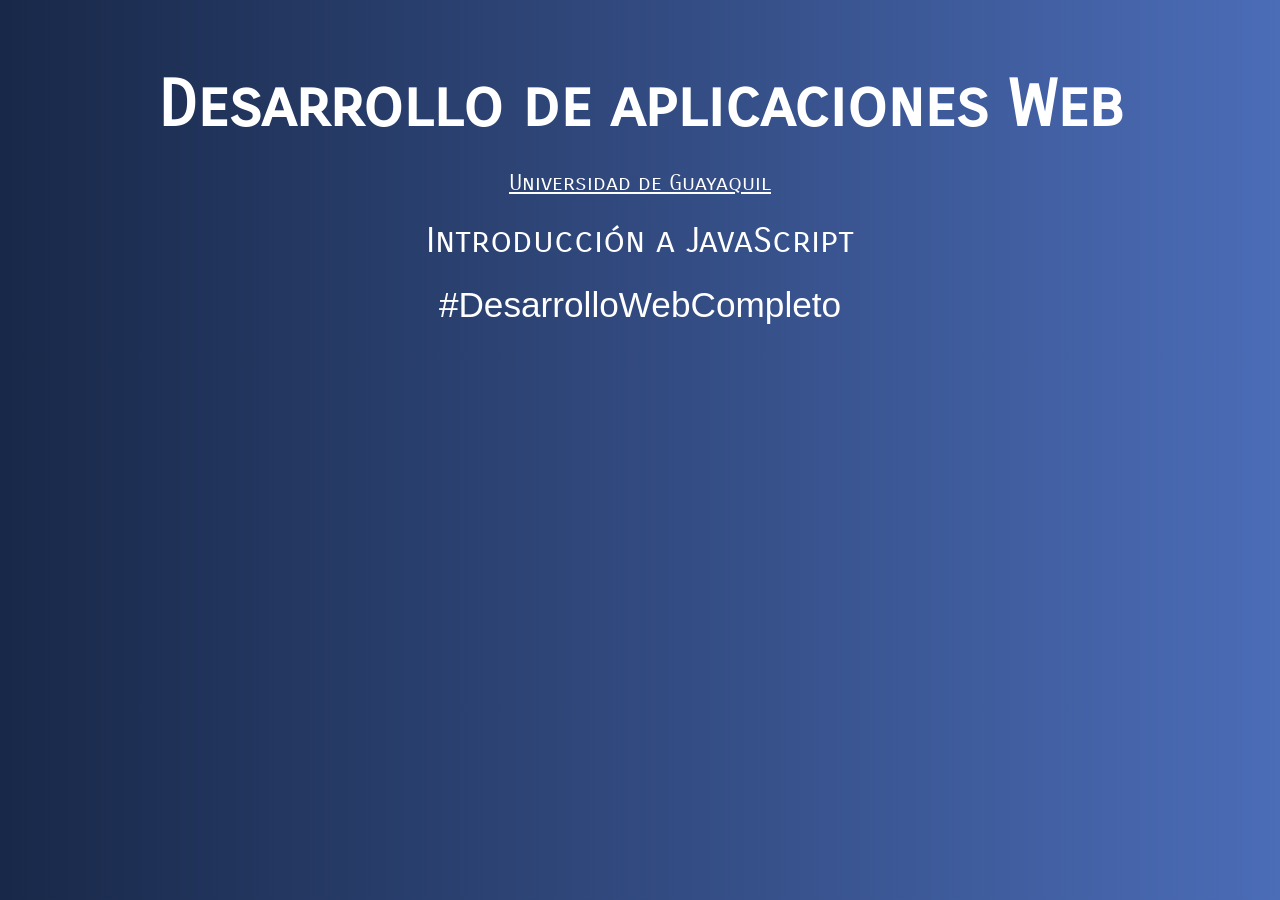
<file: IntroduccionJS/index.html>
<!doctype html>
<html lang="en">
  <head>
    <meta charset="UTF-8" />
    <meta name="viewport" content="width=device-width, initial-scale=1.0" />
    <title>Introducción JavaScript - Desarrollo Web</title>
    <link
      href="https://fonts.googleapis.com/css2?family=Carrois+Gothic+SC&display=swap"
      rel="stylesheet"
    />
    <link rel="stylesheet" href="css/style.css" />
  </head>
  <body>
    <div class="contenido">
      <h1>Desarrollo de aplicaciones Web</h1>
      <a href="http://www.ug.edu.ec" target="_blank"
        >Universidad de Guayaquil</a
      >
      <p>Introducción a JavaScript</p>
      <p class="hashtag">#DesarrolloWebCompleto</p>
    </div>
    <script src="js/masmetodosarrays.js"></script>
  </body>
</html>
</file>
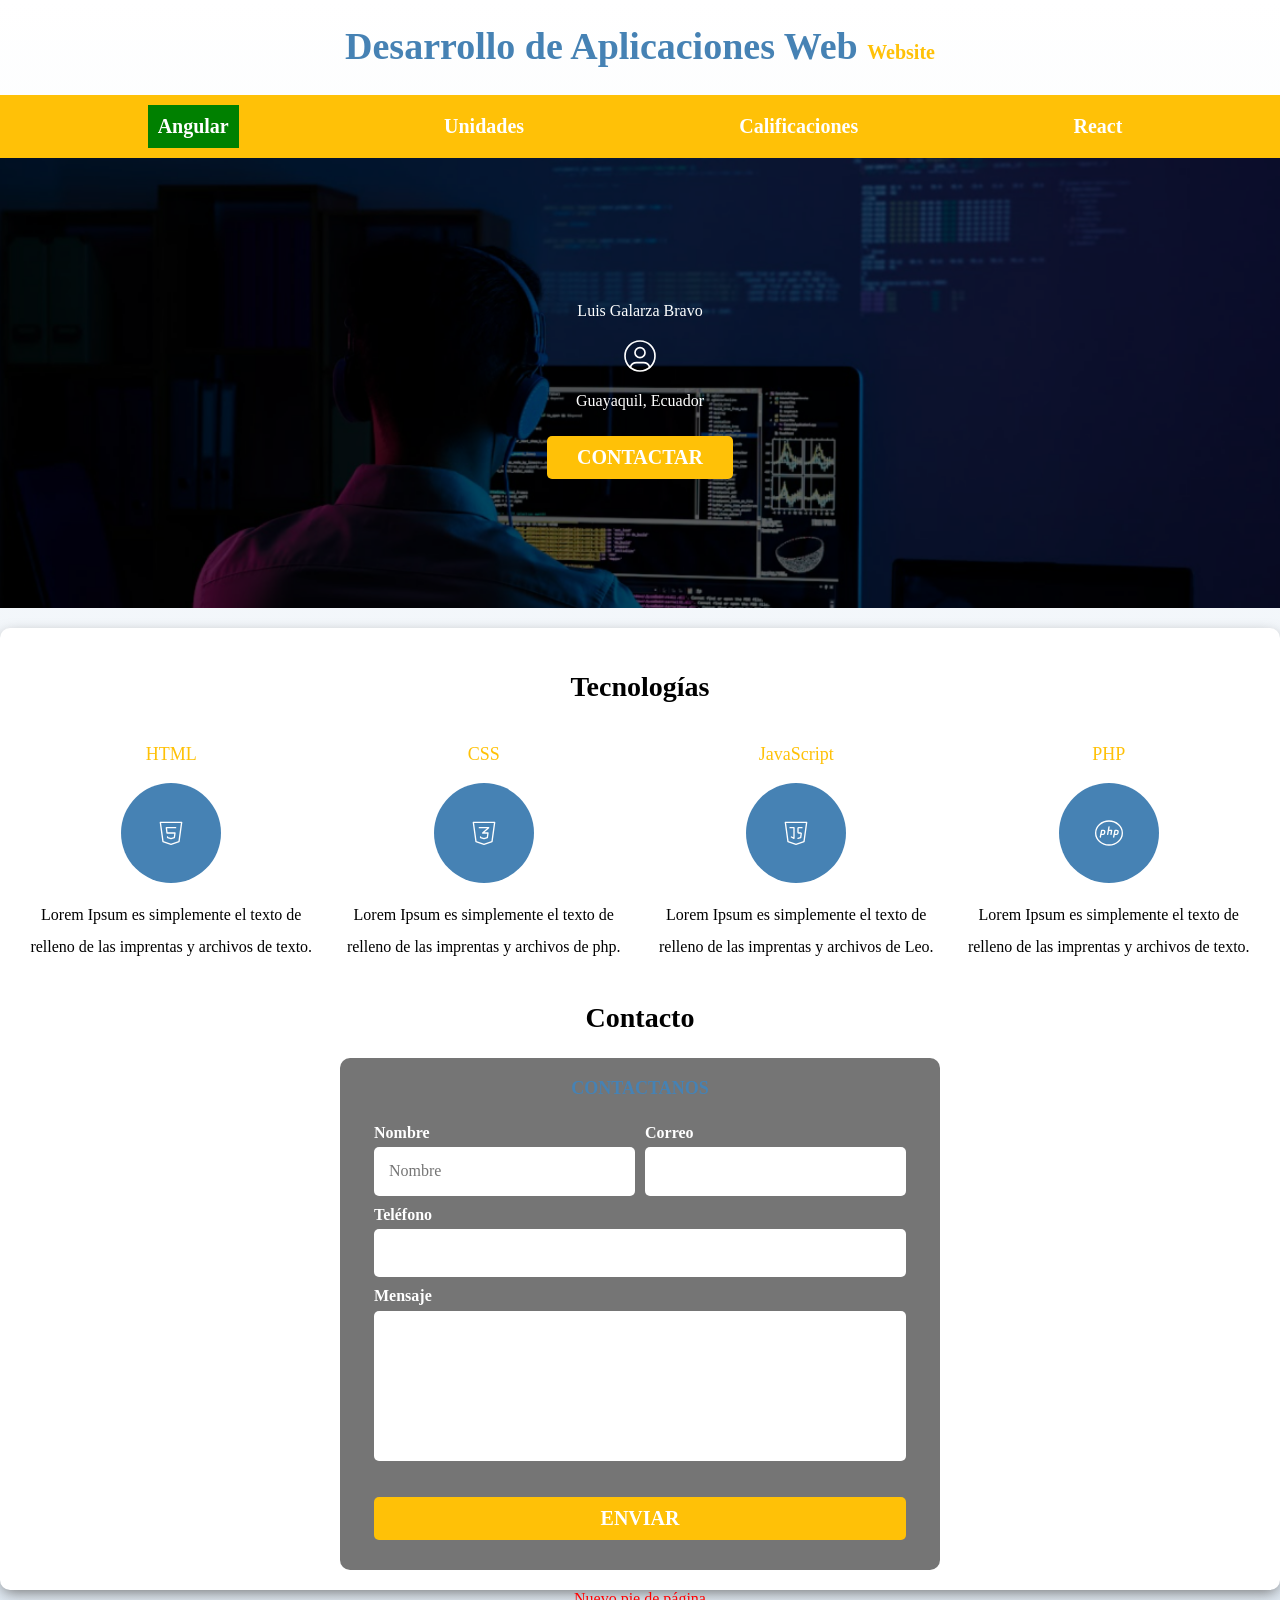
<file: primerparcial_daw_6-7_2026CI/index.html>
<!DOCTYPE html>
<html lang="en">
<head>
    <meta charset="UTF-8">
    <meta name="viewport" content="width=device-width, initial-scale=1.0">
    <!--Navegador-->
    <title>DAW 6-7</title>
    <!--Título de la página-->
    <link rel="preload" href="css/normalize.css" as="style">
    <link rel="stylesheet" href="./css/normalize.css">
    <link rel="preconnect" href="https://fonts.googleapis.com">
<link rel="preconnect" href="https://fonts.gstatic.com" crossorigin>
<link href="https://fonts.googleapis.com/css2?family=Roboto+Slab:wght@100..900&display=swap" rel="stylesheet">

    <link rel="preload" href="css/styles.css" as="style" />
    <!--Antes que se cargues el html, quiero que precargues un archivo con la referencia "css"-->
    <link  href="css/styles.css" rel="stylesheet"> 
</head>

<body>
    <header>
        <h1 class="titulo" id="title">
            Desarrollo de Aplicaciones Web <span> Website </span>
        </h1>
        <!-- Utilizar un h1 por documento html -->
    </header>

    <div class="nav-bg">
        <nav class="navegacion-principal contenedor">
            <a href="index.html">Inicio</a>
            <a href="unidades.html">Unidades</a>
            <a href="calificaciones.html">Calificaciones</a>
            <!--<a href="#">Calificaciones</a>  
            El numeral (#) ayuda a que el texto se vea como hipervinculo sin la necesidad de referenciarla"-->
        </nav>
    </div>
    


    <section class="hero">
        <div class="contenido-hero">
            <p>Luis Galarza Bravo</p>
            <img src="iconos/contactar.svg">
            <p>Guayaquil, Ecuador</p>
            <a class="boton boton-contactar" href="#">Contactar</a>
        </div>

    </section>
    
    <main class="sombra">
        <h2>Tecnologías</h2>
        <div class="lenguajes">
            <section class="lenguaje">
                <!--Si tiene un heading como primer hijo se recomienda hacer un section-->
                <h3>HTML</h3>
                <div class="iconos">
                    <img src="iconos/html.svg">
                </div>
                
                <p>
                    Lorem Ipsum es simplemente el texto de relleno de las imprentas y archivos 
                    de texto.
                </p>
            </section>
        
            <section class="lenguaje">
                <h3>CSS</h3>
                <div class="iconos">
                    <img src="iconos/css.svg">
                </div>
                <p>
                    Lorem Ipsum es simplemente el texto de relleno de las imprentas y archivos 
                    de php.
                </p>
            </section>
        
            <section class="lenguaje">
                <h3>JavaScript</h3>
                <div class="iconos">
                    <img src="iconos/javascript.svg">
                </div>
                <p>
                    Lorem Ipsum es simplemente el texto de relleno de las imprentas y archivos 
                    de Leo.
                </p>
            </section>
    
            <section class="lenguaje">
                <h3>PHP</h3>
                <div class="iconos">
                    <img src="iconos/php.svg">
                </div>
                <p>
                    Lorem Ipsum es simplemente el texto de relleno de las imprentas y archivos 
                    de texto.
                </p>
            </section>
        </div>
    
        <section>
            <h2>Contacto</h2>
            <form class="formulario">
                <fieldset>
                    <legend>Contactanos</legend>
                    <div class="contenedor-campos">
                        <div class="campo">
                            <label>Nombre</label>
                            <input class="input-text nombre"
                            id="nombre"
                            type="text"
                            placeholder="Nombre"/>
                        </div>
                        <div class="campo">
                            <label>Correo</label>
                            <input class="input-text email" 
                            id="email"
                            type="email">
                        </div>
                        <div class="campo">
                            <label>Teléfono</label>
                            <input class="input-text telefono"
                            id="telefono"
                            type="tel">
                        </div>
                        <div class="campo">
                            <label>Mensaje</label>
                            <textarea class="input-text mensaje" 
                            id="mensaje"></textarea>
                        </div>
                        </div>
                    <div class="enviar">
                        <input class="boton boton-formulario" 
                        type="submit" 
                        value="Enviar">
                    </div>
                </fieldset>
            </form>
        </section>
    </main>
    
    <footer class="footer">
        <p>Todos los derechos reservados Luis Galarza</p>
    </footer>

    <script src="../IntroduccionJS/js/scripts.js"></script> //En mi caso se utiliza "../" para poder acceder en otra carpeta.
</body>
</html>
</file>
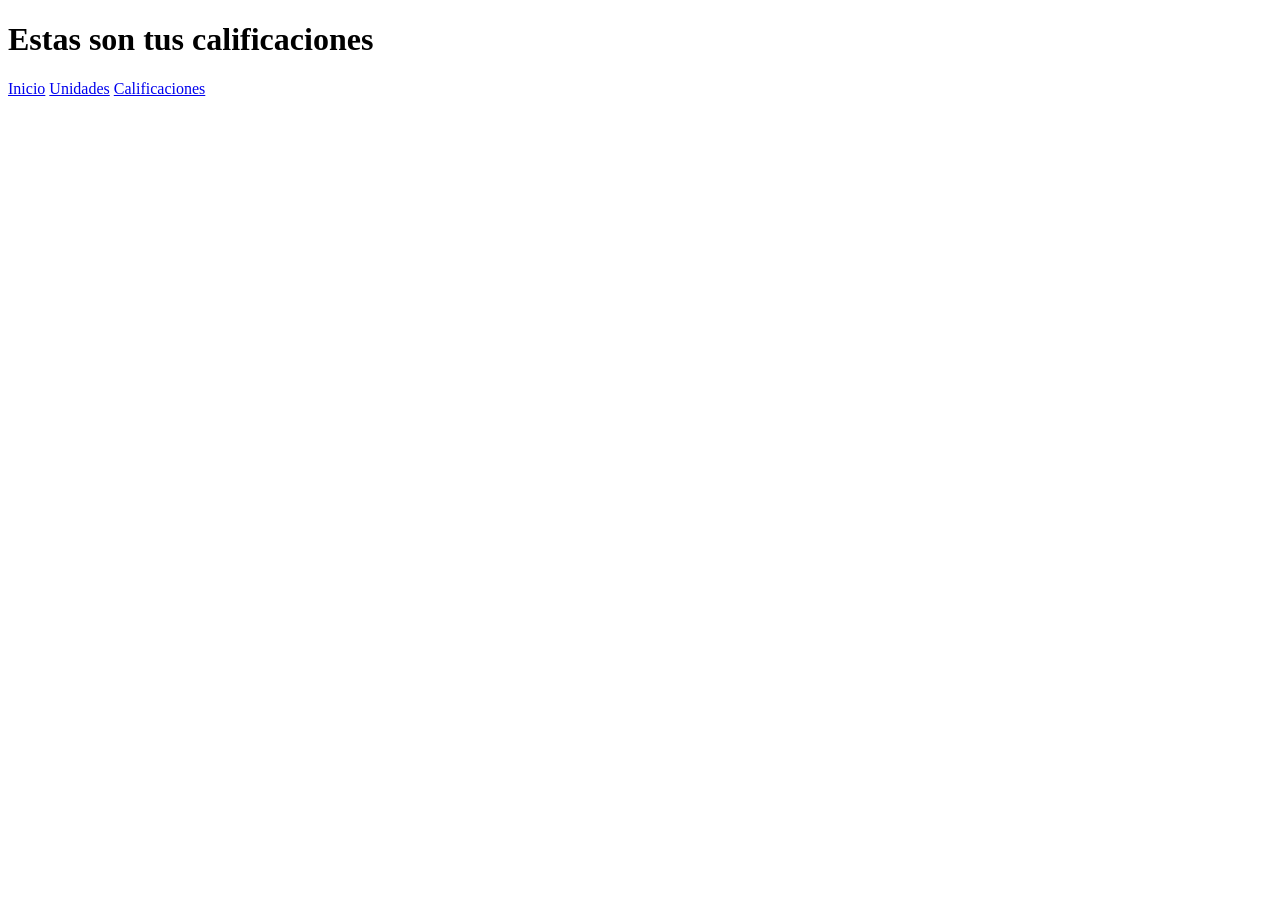
<file: calificaciones.html>
<!DOCTYPE html>
<html lang="en">
<head>
    <meta charset="UTF-8">
    <meta name="viewport" content="width=device-width, initial-scale=1.0">
    <title>Tus calificaciones</title>
</head>
<body>
    <h1>Estas son tus calificaciones</h1>
    <nav>
        <a href="index.html">Inicio</a>
        <a href="unidades.html">Unidades</a>
        <a href="calificaciones.html">Calificaciones</a>
    </nav>
</body>
</html>
</file>
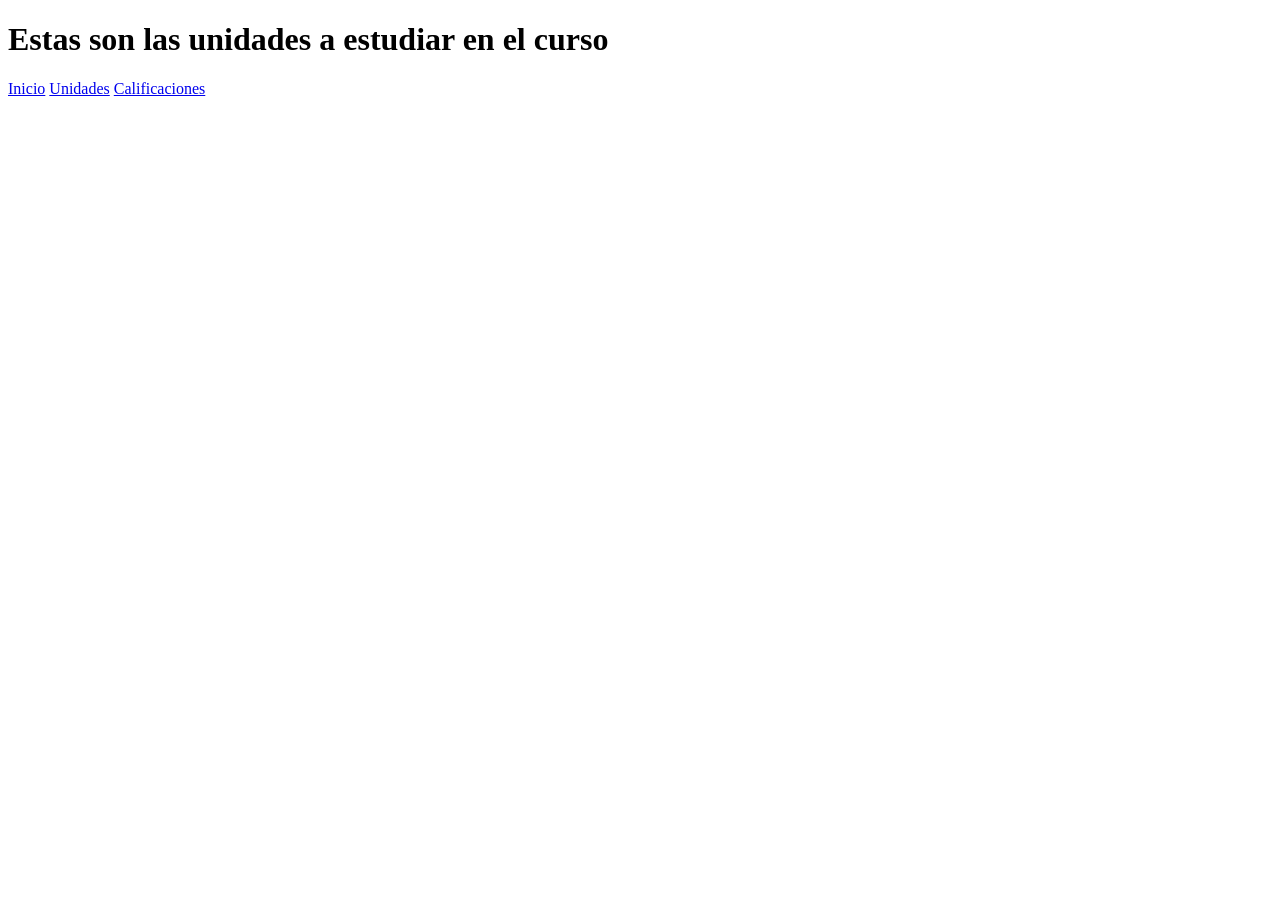
<file: unidades.html>
<!DOCTYPE html>
<html lang="en">
<head>
    <meta charset="UTF-8">
    <meta name="viewport" content="width=device-width, initial-scale=1.0">
    <title>Unidades</title>
</head>
<body>
    <h1>Estas son las unidades a estudiar en el curso</h1>
    <nav>
        <a href="index.html">Inicio</a>
        <a href="unidades.html">Unidades</a>
        <a href="calificaciones.html">Calificaciones</a>
    </nav>
</body>
</html>
</file>
<file: IntroduccionJS/css/style.css>
body {
    background: #4b6cb7;  /* fallback for old browsers */
    background: -webkit-linear-gradient(to right, #182848, #4b6cb7);  /* Chrome 10-25, Safari 5.1-6 */
    background: linear-gradient(to right, #182848, #4b6cb7); /* W3C, IE 10+/ Edge, Firefox 16+, Chrome 26+, Opera 12+, Safari 7+ */
}

h1, p, a {
    font-family: 'Carrois Gothic SC', sans-serif;
    display: block;
    text-align: center;
    line-height:.8;
    color: white;
}
.contenido {
    max-width: 1200px;
    margin: 5rem auto 0 auto;
    color: white;
    font-size: 3rem;
    font-family: 'Carrois Gothic SC', sans-serif;
}
h1 {
    font-size: 4rem;
}
a {
    font-size: 1.4rem;
}
p {
    font-size: 2.2rem;
}

.hashtag {
    font-family: Arial, Helvetica, sans-serif;
}
</file>
<file: primerparcial_daw_6-7_2026CI/css/styles.css>
:root{
    /*pseudocodigo para crear variables personalizadas tambien conocidos como custom properties*/
    --blanco: #fff;
    --oscuro: #212121;
    --primario: #4682b4;
    --secundario: rgba(255, 193, 7, 1);
    --gris: #757575; 
}

html{
    font-size: 62.5%;
    box-sizing: border-box;
    scroll-snap-type: y mandatory;
}
*,
*::before,
*:after{
    box-sizing: inherit;
}

body{
    font-size: 16px;
    font-family: "Bitcount Grid Double"; /*Colocarlo acá para que aplique a todo*/
    background-image: linear-gradient(to top, #dfe9f3 0%, var(--blanco) 100%);
}

/*1 rem = 10px*/
/*
@media (min-width: 480px) {
Aproximadamente para celulares
    body{
        background-color: blue;
    }
}
@media (min-width: 768px) {
    body{
        background-color: red;
    }
}
*/
.titulo{
    /*no iniciar con numeros un class*/
    text-align: center;
    font-size: 3.8rem;
    color: var(--primario);
    font-family: 'Times New Roman', Times, serif; /*Fuentes seguras porque se encuentran en la gran mayoría de navegadores*/
}

.titulo span{
    font-size: 2rem;
    color: var(--secundario);
}

.contenedor{
    max-width: 120rem;
    margin-top: 0rem;
    margin-right: auto;
    margin-bottom: 0rem;
    margin-left: auto;
    /*margin: 0 auto 0 auto;*/
    /*margin: 0 auto 0 auto;*/
}

.nav-bg{
    background-color: var(--secundario);
}

.navegacion-principal{
    padding: 1rem;
    display: flex;
    flex-direction: row; /*Por defecto row*/
    justify-content: space-around;
    /*align-items: center; justify de columns  --> para colmunas, de arriba hacia abajo?*/
}

@media  (min-width: 480px){

}

@media  (min-width: 768px){
    .navegacion-principal{
        flex-direction: row;
        justify-self: space-between;
    }
}

@media  (min-width: 1140px){
    
}

@media  (min-width: 1400px){

}

.navegacion-principal a{
    /*background-color: var(--primario);
    display: block;*/
    display: block;
    text-align: center;
    padding: 1rem;
    color: var(--blanco);
    text-decoration: none;
    font-size: 2rem;
    font-weight: bold;
}

.navegacion-principal a:hover{
    background-color: var(--primario);
    color: var(--oscuro);
}

.hero{
    background-image: url(../imagenes/DesarrolloWeb.png);
    background-repeat: no-repeat;
    background-size: cover;
    background-position: center center;
    height: 450px;
    padding: 20px;
    position: relative;
}

.contenido-hero{
    position: absolute;
    /*background-color: rgba(0, 0, 0, 0.7);*/
    background-color: rgb(0 0 0 / 60%);
    width: 100%;
    height: 100%;
    bottom: 0;
    top: 0;
    right: 0;
    left: 0;

    /*Alinear horizontal y vertical*/
    display: flex;
    flex-direction: column;
    align-items: center;
    justify-content: center;
}

.contenido-hero p{
    color: var(--blanco);
}

h1{
    font-size: 3.8rem;
}
h2{
    font-size: 2.8rem;
}
h3{
    font-size: 1.8rem;
}
h1,
h2,
h3{
    text-align: center;
}

.boton{
    background-color: var(--secundario);
    color: var(--blanco);
    padding: 1rem 3rem;
    margin-top: 1rem;
    font-size: 2rem;
    text-decoration: none;
    text-transform: uppercase;
    font-weight: bold;
    border-radius: 0.5rem;
    width: 60%;
    text-align: center;
    border: none;
}

.boton:hover{
    cursor: pointer;
}

@media (min-width: 480px){
    .boton{
        width: auto;
    }
}

.sombra{
    box-shadow: 0px 5px 15px -3px #707070;
    background-color: var(--blanco);
    padding: 2rem;
    border-radius: 1rem;
    margin-top: 2rem;
}

@media (min-width: 768px){
    .lenguajes{
        display: grid;
        grid-template-columns: 1fr 1fr 1fr 1fr;
        column-gap: 1rem; /*Poner espacio entre columnas*/
    }
}

.lenguaje{
    display: flex;
    flex-direction: column;
    align-items: center;
}

.lenguaje h3{
    color: var(--secundario);
    font-weight: normal;
}

.lenguaje p{
    line-height: 2;
    text-align: center;
}

.lenguaje .iconos{
    height: 10rem;
    width: 10rem;
    background-color: var(--primario);
    border-radius: 50%;
    display: flex;
    flex-direction: row;
    justify-content: center;
    align-items: center;
}

.formulario{
    background-color: var(--gris);
    width: min(60rem, 100%); /*Utilizar el valor mas pequeño entre dos opciones*/
    margin: 0 auto; /*permite centrar*/
    padding: 2rem;
    border-radius: 1rem;
}

.formulario fieldset{
    border: none;
}

.formulario legend{
    text-align: center;
    font-size: 1.8rem;
    text-transform: uppercase;
    font-weight: 700;
    margin-bottom: 2rem;
    color: var(--primario);
}

.campo{
    margin-bottom: 1rem;
}

.campo textarea{
    height: 15rem;
    resize: none; /*Anula el cambio de tamaño manual que puede hacer el usuario al textarea*/
}

.campo label{
    color: var(--blanco);
    font-weight: bold;
    margin-bottom: 0.5rem;
    display: block;
}

.input-text{
    width: 100%;
    border: none;
    padding: 1.5rem;
    border-radius: 0.5rem;
}

.enviar .boton{
    width: 100%;
}

@media (min-width: 768px){
    .contenedor-campos{
        display: grid;
        grid-template-columns: 1fr 1fr;
        column-gap: 1rem;
        grid-template-rows: auto auto 20rem;
    }

    .campo:nth-child(3),
    .campo:nth-child(4) {
        grid-column: 1/3;
    }
}

.footer{
    text-align: center;
}

.lenguajes,
.navegacion-principal,
.formulario{
    scroll-snap-align: center;
    scroll-snap-stop: always;
}

.nueva-clase{
    color: red;
}

.nueva-clase2{
    background-color: green;
}

.error{
    background-color: red;
    text-align: center;
    padding: 2rem;
    font-weight: bold;
    color: white;
    border-radius: 1rem;
}

.correcto{
    background-color: green;
    text-align: center;
    padding: 2rem;
    font-weight: bold;
    color: white;
    border-radius: 1rem;
}
</file>
